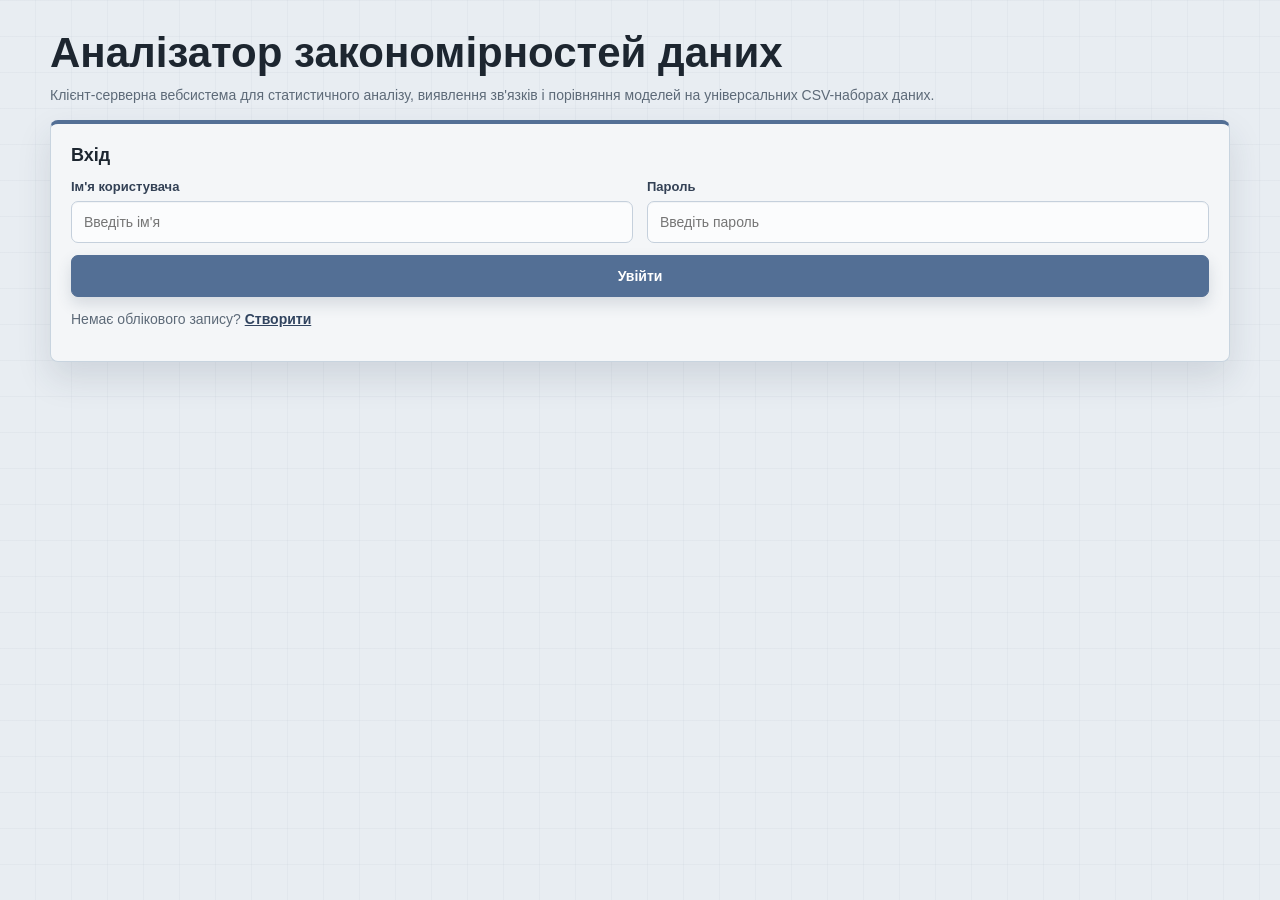
<file: client/index.html>
<!doctype html>
<html lang="uk">
  <head>
    <meta charset="UTF-8" />
    <meta name="viewport" content="width=device-width, initial-scale=1.0" />
    <title>Перенаправлення...</title>
  </head>
  <body>
    <p>Перенаправлення...</p>
    <script src="api.js?v=20260621-2"></script>
    <script>
      window.location.replace(getToken() ? "upload.html?v=20260621-2" : "login.html");
    </script>
  </body>
</html>
</file>
<file: client/styles.css>
html.auth-blocked body {
  display: none;
}

:root {
  --page: #e8edf2;
  --page-grid: rgba(83, 103, 128, 0.09);
  --panel: #f4f6f8;
  --panel-strong: #eaf1f6;
  --panel-soft: #edf5f0;
  --panel-lilac: #f0edf6;
  --panel-warm: #f5f0ea;
  --ink: #1d2630;
  --muted: #5d6a78;
  --line: #c5d0dc;
  --line-soft: #d8e1ea;
  --primary: #536f95;
  --primary-dark: #31445f;
  --primary-soft: #dde7f1;
  --accent: #688f83;
  --accent-dark: #41685d;
  --accent-soft: #e0ece7;
  --lilac: #8d80a8;
  --lilac-soft: #e7e2f0;
  --warning: #af7866;
  --danger: #9d3f3b;
  --success: #3f755b;
  --shadow-sm: 0 5px 14px rgba(39, 55, 75, 0.08);
  --shadow-md: 0 16px 34px rgba(39, 55, 75, 0.13);
}

* {
  box-sizing: border-box;
}

body {
  margin: 0;
  min-height: 100vh;
  background-color: var(--page);
  background-image:
    repeating-linear-gradient(90deg, transparent 0, transparent 35px, var(--page-grid) 36px),
    repeating-linear-gradient(0deg, transparent 0, transparent 35px, var(--page-grid) 36px);
  background-attachment: fixed;
  color: var(--ink);
  font-family: Arial, Helvetica, sans-serif;
}

.app-shell {
  width: min(1180px, calc(100% - 32px));
  margin: 0 auto;
  padding: 30px 0 46px;
}

.app-shell.with-nav {
  width: min(1280px, calc(100% - 32px));
  display: grid;
  grid-template-columns: 248px minmax(0, 1fr);
  gap: 16px 22px;
  align-items: start;
}

.app-shell.with-nav > h1,
.app-shell.with-nav > .workflow-strip,
.app-shell.with-nav > .card {
  grid-column: 2;
}

h1,
h2,
h3 {
  margin: 0;
  color: var(--ink);
  font-weight: 700;
  letter-spacing: 0;
}

h1 {
  font-size: clamp(30px, 4vw, 42px);
  line-height: 1.08;
  margin-bottom: 10px;
  max-width: 780px;
}

h2 {
  font-size: 18px;
  line-height: 1.25;
  margin-bottom: 12px;
}

h3 {
  font-size: 16px;
}

.top-nav {
  display: flex;
  gap: 7px;
  flex-wrap: wrap;
  margin: 18px 0 22px;
  padding: 8px;
  background: #eaf1f6;
  border: 1px solid #bdcad8;
  border-radius: 8px;
  box-shadow: var(--shadow-sm);
}

.app-shell.with-nav > .top-nav {
  grid-column: 1;
  grid-row: 1 / span 60;
  position: sticky;
  top: 18px;
  margin: 0;
  padding: 12px;
  flex-direction: column;
  background: #dfe8ef;
  border-color: #b8c7d5;
}

.nav-title {
  display: grid;
  gap: 2px;
  padding: 8px 8px 14px;
  border-bottom: 1px solid var(--line);
  margin-bottom: 6px;
}

.nav-title span {
  color: #526172;
  font-size: 12px;
  font-weight: 700;
  text-transform: uppercase;
}

.nav-title strong {
  color: var(--primary-dark);
  font-size: 22px;
  line-height: 1.1;
}

.top-nav a {
  min-height: 40px;
  min-width: 0;
  display: inline-flex;
  align-items: center;
  justify-content: flex-start;
  text-decoration: none;
  color: #2f4058;
  font-weight: 700;
  border-radius: 7px;
  padding: 9px 11px;
  border: 1px solid transparent;
  line-height: 1.2;
  overflow-wrap: anywhere;
  white-space: normal;
}

.top-nav a:hover {
  background: #edf3f8;
  border-color: #c1cedb;
}

.top-nav a.active {
  background: var(--primary);
  color: #ffffff;
  box-shadow: 0 7px 16px rgba(63, 80, 109, 0.18);
}

.card {
  background: var(--panel);
  border: 1px solid #c8d4df;
  border-top: 4px solid var(--primary);
  border-radius: 8px;
  padding: 20px;
  margin-bottom: 0;
  box-shadow: var(--shadow-md);
}

.card:nth-of-type(2n) {
  background: var(--panel-soft);
  border-top-color: var(--accent);
}

.card:nth-of-type(3n) {
  background: var(--panel-lilac);
  border-top-color: var(--lilac);
}

.card:nth-of-type(4n) {
  background: var(--panel-warm);
  border-top-color: var(--warning);
}

.form-grid {
  display: grid;
  grid-template-columns: repeat(auto-fit, minmax(230px, 1fr));
  gap: 14px;
  align-items: end;
}

label {
  display: block;
  font-size: 13px;
  font-weight: 700;
  color: #334155;
  margin-bottom: 7px;
}

input,
select,
button,
textarea {
  width: 100%;
  min-height: 42px;
  border: 1px solid var(--line);
  border-radius: 7px;
  padding: 10px 12px;
  font-size: 14px;
  font-family: inherit;
}

input,
select,
textarea {
  background: #fbfcfd;
  color: var(--ink);
  box-shadow: inset 0 1px 0 rgba(45, 58, 74, 0.04);
}

input:focus,
select:focus,
textarea:focus {
  outline: 3px solid rgba(83, 111, 149, 0.2);
  border-color: var(--primary);
}

button {
  background: var(--primary);
  color: #ffffff;
  border: 1px solid var(--primary);
  cursor: pointer;
  font-weight: 700;
  box-shadow: 0 7px 15px rgba(49, 68, 95, 0.16);
  transition: transform 120ms ease, box-shadow 120ms ease, background 120ms ease;
}

button:hover {
  background: var(--primary-dark);
  transform: translateY(-1px);
  box-shadow: 0 9px 18px rgba(49, 68, 95, 0.18);
}

button.secondary {
  background: var(--accent-dark);
  border-color: var(--accent-dark);
  box-shadow: none;
}

button.secondary:hover {
  background: #3d5f54;
}

button:disabled {
  background: #9ba7b7;
  border-color: #9ba7b7;
  cursor: not-allowed;
  transform: none;
  box-shadow: none;
}

.row {
  display: flex;
  gap: 12px;
}

.row > * {
  flex: 1;
}

.button-pair {
  align-items: end;
  display: grid;
  gap: 8px;
  grid-template-columns: 1fr 1fr;
}

.button-row {
  display: flex;
  gap: 10px;
  margin-top: 12px;
}

.button-row button {
  width: auto;
  min-width: 160px;
}

.text-button {
  min-height: 42px;
  display: inline-flex;
  align-items: center;
  justify-content: center;
  border: 1px solid var(--accent-dark);
  border-radius: 7px;
  padding: 10px 12px;
  color: #ffffff;
  background: var(--accent-dark);
  font-size: 14px;
  font-weight: 700;
  text-decoration: none;
}

.clean-options,
.choice-list {
  display: grid;
  gap: 8px;
  margin: 12px 0;
}

.check-row {
  min-height: 42px;
  display: grid;
  grid-template-columns: 20px minmax(0, 1fr);
  gap: 10px;
  align-items: start;
  padding: 10px 12px;
  border: 1px solid var(--line-soft);
  border-radius: 8px;
  background: rgba(247, 249, 251, 0.74);
  color: #334155;
  line-height: 1.35;
}

.check-row.compact {
  min-height: 36px;
  padding: 8px 10px;
}

.check-row input[type="checkbox"] {
  width: 18px;
  min-height: 18px;
  height: 18px;
  margin: 1px 0 0;
  padding: 0;
}

.check-row span {
  min-width: 0;
  overflow-wrap: anywhere;
}

.embedded-panel {
  margin-top: 14px;
  padding: 14px;
  border: 1px solid var(--line-soft);
  border-radius: 8px;
  background: rgba(244, 246, 248, 0.72);
}

.compact-actions {
  margin: 10px 0;
}

.compact-list {
  margin-top: 10px;
}

.feature-checklist,
.column-checklist {
  display: grid;
  grid-template-columns: repeat(auto-fit, minmax(260px, 1fr));
  gap: 8px;
  margin-top: 12px;
  max-height: 360px;
  overflow: auto;
  padding: 4px;
}

.feature-row,
.column-row {
  align-items: flex-start;
  min-height: 64px;
}

.feature-row small,
.column-row small {
  display: block;
  grid-column: 2;
  color: var(--muted);
  font-size: 12px;
  line-height: 1.35;
}

.muted-feature {
  background: rgba(216, 225, 234, 0.48);
}

.source-profile {
  margin: 12px 0;
  border: 1px solid var(--line-soft);
  border-radius: 8px;
  background: rgba(247, 249, 251, 0.72);
  padding: 12px;
}

.source-profile small {
  display: block;
  margin-top: 10px;
  color: var(--muted);
  line-height: 1.45;
}

.source-facts {
  display: grid;
  grid-template-columns: repeat(auto-fit, minmax(150px, 1fr));
  gap: 8px;
}

.source-facts span {
  min-height: 34px;
  display: flex;
  align-items: center;
  border-radius: 7px;
  background: #eef4f8;
  padding: 8px 10px;
  color: #344254;
  font-size: 13px;
  font-weight: 700;
}

.rules-textarea {
  min-height: 180px;
  font-family: Consolas, "Courier New", monospace;
  line-height: 1.45;
}

.muted {
  color: var(--muted);
  font-size: 14px;
  line-height: 1.5;
  margin: 0 0 14px;
}

.help-panel {
  margin-top: 12px;
  border: 1px solid #bfd7d0;
  border-radius: 8px;
  background: var(--accent-soft);
  box-shadow: 0 4px 12px rgba(65, 104, 93, 0.08);
}

.help-panel summary {
  min-height: 42px;
  display: flex;
  align-items: center;
  cursor: pointer;
  padding: 10px 12px;
  color: #2f4f4b;
  font-size: 14px;
  font-weight: 700;
}

.help-panel summary:focus {
  outline: 3px solid rgba(111, 151, 135, 0.22);
  outline-offset: 2px;
}

.help-panel[open] summary {
  border-bottom: 1px solid #bfd7d0;
}

.help-content {
  padding: 12px;
  color: #334155;
  font-size: 14px;
  line-height: 1.55;
}

.help-content p {
  margin: 0 0 10px;
}

.help-content ul {
  margin: 0;
  padding-left: 20px;
}

.help-content li + li {
  margin-top: 6px;
}

.status {
  margin-top: 10px;
  min-height: 22px;
  color: var(--muted);
  font-size: 14px;
  line-height: 1.4;
}

.status.error {
  color: var(--danger);
}

.status.ok {
  color: var(--success);
}

.hidden {
  display: none !important;
}

.processing-panel {
  margin-top: 12px;
  border: 1px solid #c5d0dc;
  border-radius: 8px;
  background: rgba(239, 245, 249, 0.86);
  padding: 14px;
  box-shadow: var(--shadow-sm);
}

.processing-header {
  display: grid;
  grid-template-columns: 34px minmax(0, 1fr);
  gap: 10px;
  align-items: center;
}

.processing-header strong,
.processing-header span {
  display: block;
}

.processing-header strong {
  color: var(--primary-dark);
}

.processing-header span {
  margin-top: 3px;
  color: var(--muted);
  font-size: 13px;
}

.spinner {
  width: 28px;
  height: 28px;
  border: 3px solid #c7d3de;
  border-top-color: var(--primary);
  border-radius: 50%;
  animation: spin 900ms linear infinite;
  position: relative;
}

.processing-panel.done .spinner,
.processing-panel.error .spinner {
  animation: none;
  background: #ffffff;
}

.processing-panel.done .spinner {
  border-color: var(--accent);
}

.processing-panel.error .spinner {
  border-color: #a35f56;
}

.processing-panel.done .spinner::after,
.processing-panel.error .spinner::after {
  position: absolute;
  inset: 0;
  display: grid;
  place-items: center;
  font-size: 15px;
  font-weight: 800;
}

.processing-panel.done .spinner::after {
  content: "✓";
  color: var(--accent);
}

.processing-panel.error .spinner::after {
  content: "!";
  color: #a35f56;
}

.progress-track {
  height: 9px;
  overflow: hidden;
  border-radius: 999px;
  background: #d7e1eb;
  margin: 12px 0;
}

.progress-track span {
  display: block;
  height: 100%;
  width: 0;
  border-radius: inherit;
  background: var(--primary);
  transition: width 260ms ease;
}

.progress-steps {
  display: grid;
  grid-template-columns: repeat(auto-fit, minmax(160px, 1fr));
  gap: 8px;
}

.progress-step {
  display: grid;
  grid-template-columns: 24px minmax(0, 1fr);
  gap: 8px;
  align-items: center;
  border: 1px solid var(--line-soft);
  border-radius: 7px;
  background: rgba(251, 252, 253, 0.78);
  padding: 8px;
  color: #4d5a69;
}

.progress-step strong {
  font-size: 12px;
  line-height: 1.25;
}

.progress-step-index {
  width: 24px;
  height: 24px;
  display: grid;
  place-items: center;
  border-radius: 999px;
  background: #dfe8f2;
  color: var(--primary-dark);
  font-size: 12px;
  font-weight: 700;
}

.progress-step.done {
  background: #e4eee9;
  border-color: #bdd6cb;
}

.progress-step.done .progress-step-index {
  background: var(--accent);
  color: #ffffff;
}

.progress-step.active {
  background: #dfe9f4;
  border-color: #9aaeca;
  color: var(--primary-dark);
}

.progress-step.active .progress-step-index {
  background: var(--primary);
  color: #ffffff;
}

.progress-step.error {
  background: #f3e2df;
  border-color: #d5a49d;
  color: #793f38;
}

.progress-step.error .progress-step-index {
  background: #a35f56;
  color: #ffffff;
}

@keyframes spin {
  to {
    transform: rotate(360deg);
  }
}

.workflow-strip {
  display: grid;
  grid-template-columns: repeat(auto-fit, minmax(158px, 1fr));
  gap: 6px;
  margin: 2px 0 14px;
}

.workflow-step {
  min-height: 46px;
  min-width: 0;
  display: grid;
  grid-template-columns: 23px minmax(0, 1fr);
  align-items: center;
  gap: 6px;
  padding: 7px 8px;
  border: 1px solid #c8d4df;
  border-radius: 7px;
  background: rgba(244, 246, 248, 0.82);
  color: #4a5868;
  box-shadow: 0 6px 14px rgba(72, 92, 112, 0.08);
}

.workflow-step strong {
  min-width: 0;
  font-size: 12px;
  line-height: 1.15;
  display: -webkit-box;
  overflow: hidden;
  overflow-wrap: normal;
  text-overflow: ellipsis;
  -webkit-box-orient: vertical;
  -webkit-line-clamp: 2;
}

.workflow-copy {
  min-width: 0;
  display: grid;
  gap: 1px;
}

.workflow-copy small {
  color: var(--muted);
  font-size: 10.5px;
  line-height: 1.1;
  overflow: hidden;
  text-overflow: ellipsis;
  white-space: nowrap;
}

.nav-footer {
  margin-top: 10px;
  padding-top: 12px;
  border-top: 1px solid var(--line);
  display: grid;
  gap: 8px;
}

.nav-footer span {
  color: #526172;
  font-size: 13px;
  overflow-wrap: anywhere;
}

.nav-logout {
  min-height: 36px;
  padding: 8px 10px;
  background: var(--accent-dark);
  border-color: var(--accent-dark);
  box-shadow: none;
}

.workflow-index {
  width: 23px;
  height: 23px;
  display: grid;
  place-items: center;
  border-radius: 999px;
  background: #dce5ee;
  color: var(--primary-dark);
  font-weight: 700;
  font-size: 11px;
}

.workflow-step.done {
  border-color: #bdd6cb;
  background: #e4eee9;
}

.workflow-step.done .workflow-index {
  background: var(--accent);
  color: #ffffff;
}

.workflow-step.pending {
  border-color: #c8d4df;
  background: rgba(244, 246, 248, 0.82);
}

.workflow-step.pending .workflow-index {
  background: #dce5ee;
  color: var(--primary-dark);
}

.workflow-step.current {
  border-color: #9aaeca;
  box-shadow: 0 8px 18px rgba(83, 111, 149, 0.14);
}

.workflow-step.current:not(.done) {
  background: #dfe9f4;
  color: var(--primary-dark);
}

.workflow-step.current:not(.done) .workflow-index {
  background: var(--primary);
  color: #ffffff;
}

.workflow-step.current-done {
  box-shadow: 0 8px 18px rgba(65, 104, 93, 0.14);
}

.insight-list {
  display: grid;
  gap: 10px;
  margin-top: 12px;
}

.insight-item {
  border: 1px solid #c6d3de;
  border-left: 4px solid var(--primary);
  border-radius: 8px;
  background: #eef4f8;
  padding: 12px;
  color: #263544;
}

.insight-item.warning {
  border-left-color: var(--warning);
  background: #f4ece6;
}

.insight-item.error {
  border-left-color: var(--danger);
  background: #f2e6e5;
}

.insight-item.ok {
  border-left-color: var(--success);
  background: #e8f0eb;
}

.insight-item strong {
  display: block;
  margin-bottom: 5px;
}

.insight-item p {
  margin: 0;
  line-height: 1.45;
}

.insight-item small {
  display: block;
  margin-top: 7px;
  color: var(--muted);
}

.next-step {
  margin-top: 14px;
}

.next-step a {
  display: inline-flex;
  min-height: 40px;
  align-items: center;
  color: #ffffff;
  background: var(--accent-dark);
  border-radius: 7px;
  padding: 9px 12px;
  text-decoration: none;
  font-weight: 700;
}

.report-grid {
  display: grid;
  gap: 12px;
  margin-top: 14px;
}

.report-section {
  border: 1px solid #c7d3de;
  border-radius: 8px;
  background: rgba(247, 249, 251, 0.7);
  padding: 14px;
}

.report-section h3 {
  margin-bottom: 10px;
}

.report-section ul {
  margin: 0;
  padding-left: 20px;
  color: #344254;
  line-height: 1.5;
}

.workflow-report {
  display: grid;
  grid-template-columns: repeat(auto-fit, minmax(190px, 1fr));
  gap: 8px;
}

.workflow-report-item {
  border: 1px solid #c8d4df;
  border-radius: 8px;
  background: #edf3f7;
  padding: 10px;
}

.workflow-report-item.done {
  background: #e4eee9;
  border-color: #bdd6cb;
}

.workflow-report-item.attention {
  background: #f4ece6;
  border-color: #d9bdad;
}

.workflow-report-item strong,
.workflow-report-item span {
  display: block;
}

.workflow-report-item span {
  margin-top: 4px;
  color: var(--muted);
  font-size: 13px;
}

.target-report {
  border-top: 1px solid var(--line-soft);
  padding-top: 10px;
  margin-top: 10px;
}

.target-report p {
  margin: 6px 0;
}

.target-report small {
  color: var(--muted);
  line-height: 1.45;
}

.preview-table {
  overflow-x: auto;
  border: 1px solid #c5d0dc;
  border-radius: 8px;
  background: #f7f9fb;
  box-shadow: 0 5px 14px rgba(39, 55, 75, 0.06);
}

table {
  width: 100%;
  border-collapse: collapse;
  background: #f7f9fb;
}

th,
td {
  border-bottom: 1px solid var(--line-soft);
  padding: 10px;
  text-align: left;
  font-size: 13px;
  vertical-align: top;
}

th {
  background: #dfe8f2;
  color: #27364a;
  font-weight: 700;
}

td {
  background: #fbfcfd;
}

tbody tr:nth-child(even) td {
  background: #f1f5f8;
}

tbody tr:hover td {
  background: #edf4f7;
}

tr:last-child td {
  border-bottom: none;
}

code {
  color: var(--primary-dark);
  overflow-wrap: anywhere;
}

pre {
  background: #243142;
  color: #f9fafb;
  border-radius: 7px;
  padding: 12px;
  overflow: auto;
}

.metric-grid {
  display: grid;
  grid-template-columns: repeat(auto-fit, minmax(170px, 1fr));
  gap: 10px;
  margin-top: 14px;
}

.metric-card {
  border: 1px solid #cbd7e5;
  border-radius: 8px;
  padding: 12px;
  background: var(--panel-strong);
  min-height: 78px;
  box-shadow: 0 6px 15px rgba(45, 58, 74, 0.07);
  border-left: 4px solid var(--accent);
}

.metric-label {
  font-size: 12px;
  color: var(--muted);
  margin-bottom: 6px;
  font-weight: 700;
}

.metric-value {
  font-size: 22px;
  line-height: 1.2;
  font-weight: 700;
  color: var(--primary-dark);
  overflow-wrap: anywhere;
}

.chart-wrap {
  background: #f7f9fb;
  border: 1px solid #c5d0dc;
  border-radius: 8px;
  padding: 12px;
  margin-top: 12px;
  height: 340px;
  position: relative;
  box-shadow: inset 0 1px 0 rgba(39, 55, 75, 0.04);
}

.chart-wrap-compact {
  height: 260px;
}

.result-block {
  margin-top: 16px;
  border-top: 1px solid var(--line);
  padding-top: 12px;
}

.heatmap-table td {
  font-weight: 700;
  transition: background-color 0.2s ease;
}

.boxplot-wrap {
  margin-top: 14px;
  padding: 14px;
  border: 1px solid var(--line-soft);
  border-radius: 8px;
  background: rgba(247, 249, 251, 0.76);
}

.boxplot {
  position: relative;
  height: 46px;
  margin: 4px 8px 14px;
}

.boxplot-whisker,
.boxplot-box,
.boxplot-median {
  position: absolute;
  top: 50%;
  transform: translateY(-50%);
}

.boxplot-whisker {
  left: 0;
  right: 0;
  height: 2px;
  background: #8d80a8;
}

.boxplot-box {
  height: 28px;
  border: 2px solid #536f95;
  background: rgba(83, 111, 149, 0.22);
  border-radius: 5px;
}

.boxplot-median {
  width: 3px;
  height: 34px;
  background: #41685d;
  border-radius: 2px;
}

.auth-panel-hidden {
  display: none;
}

.auth-switch {
  margin-top: 14px;
  font-size: 14px;
  color: var(--muted);
}

.auth-switch button.link-like {
  background: none;
  border: none;
  color: var(--primary-dark);
  font-weight: 700;
  cursor: pointer;
  padding: 0;
  margin: 0;
  text-decoration: underline;
  width: auto;
  min-height: auto;
  display: inline;
  font-size: inherit;
  font-family: inherit;
  box-shadow: none;
}

@media (max-width: 860px) {
  .app-shell.with-nav {
    display: block;
    width: min(100% - 24px, 1180px);
  }

  .app-shell {
    width: min(100% - 24px, 1180px);
    padding-top: 18px;
  }

  .top-nav,
  .app-shell.with-nav > .top-nav {
    position: static;
    display: flex;
    flex-direction: row;
    margin: 14px 0 16px;
    box-shadow: none;
  }

  .nav-title {
    flex: 1 1 100%;
  }

  .top-nav a {
    flex: 1 1 130px;
  }

  .card {
    margin-bottom: 16px;
  }

  .button-pair {
    grid-template-columns: 1fr;
  }

  .button-row {
    display: grid;
  }

  .button-row button {
    width: 100%;
  }

  .row {
    flex-direction: column;
  }

  .workflow-strip {
    grid-template-columns: repeat(2, minmax(0, 1fr));
  }

  .chart-wrap {
    height: 300px;
  }
}
</file>
